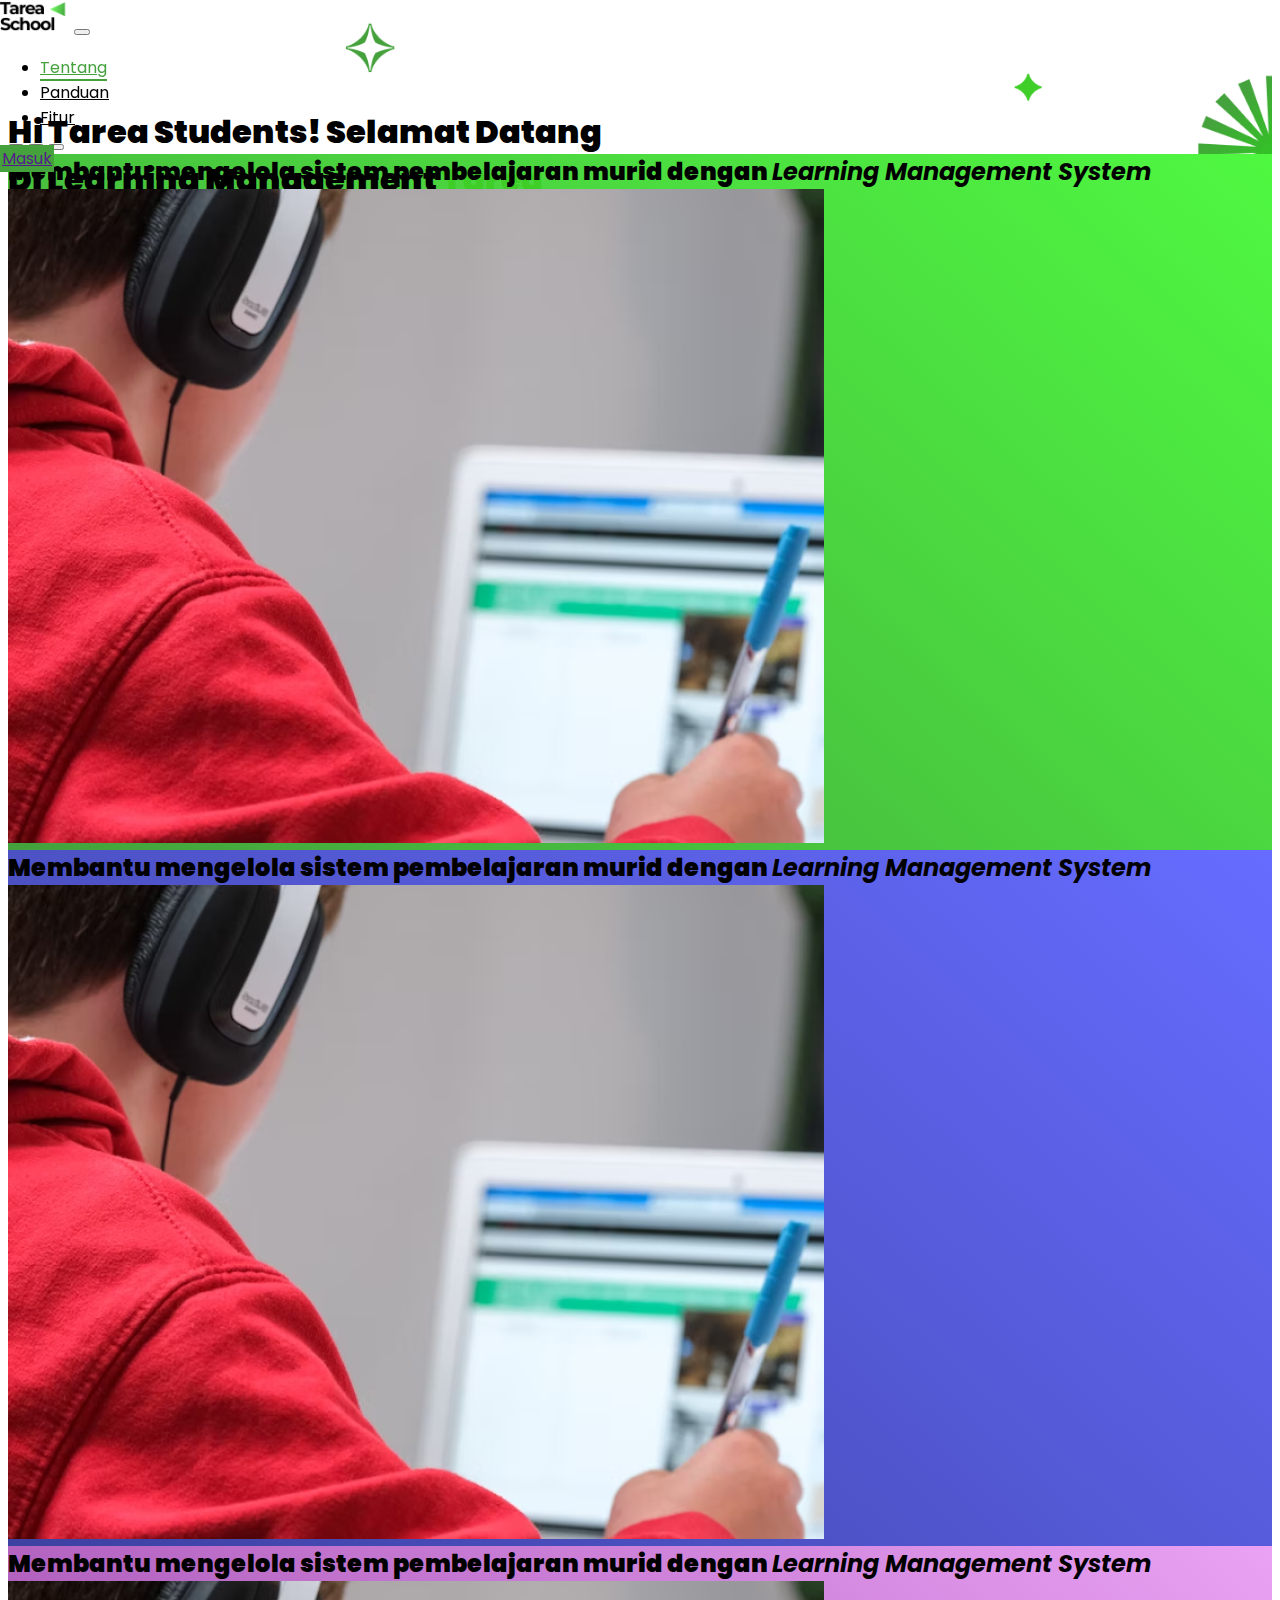
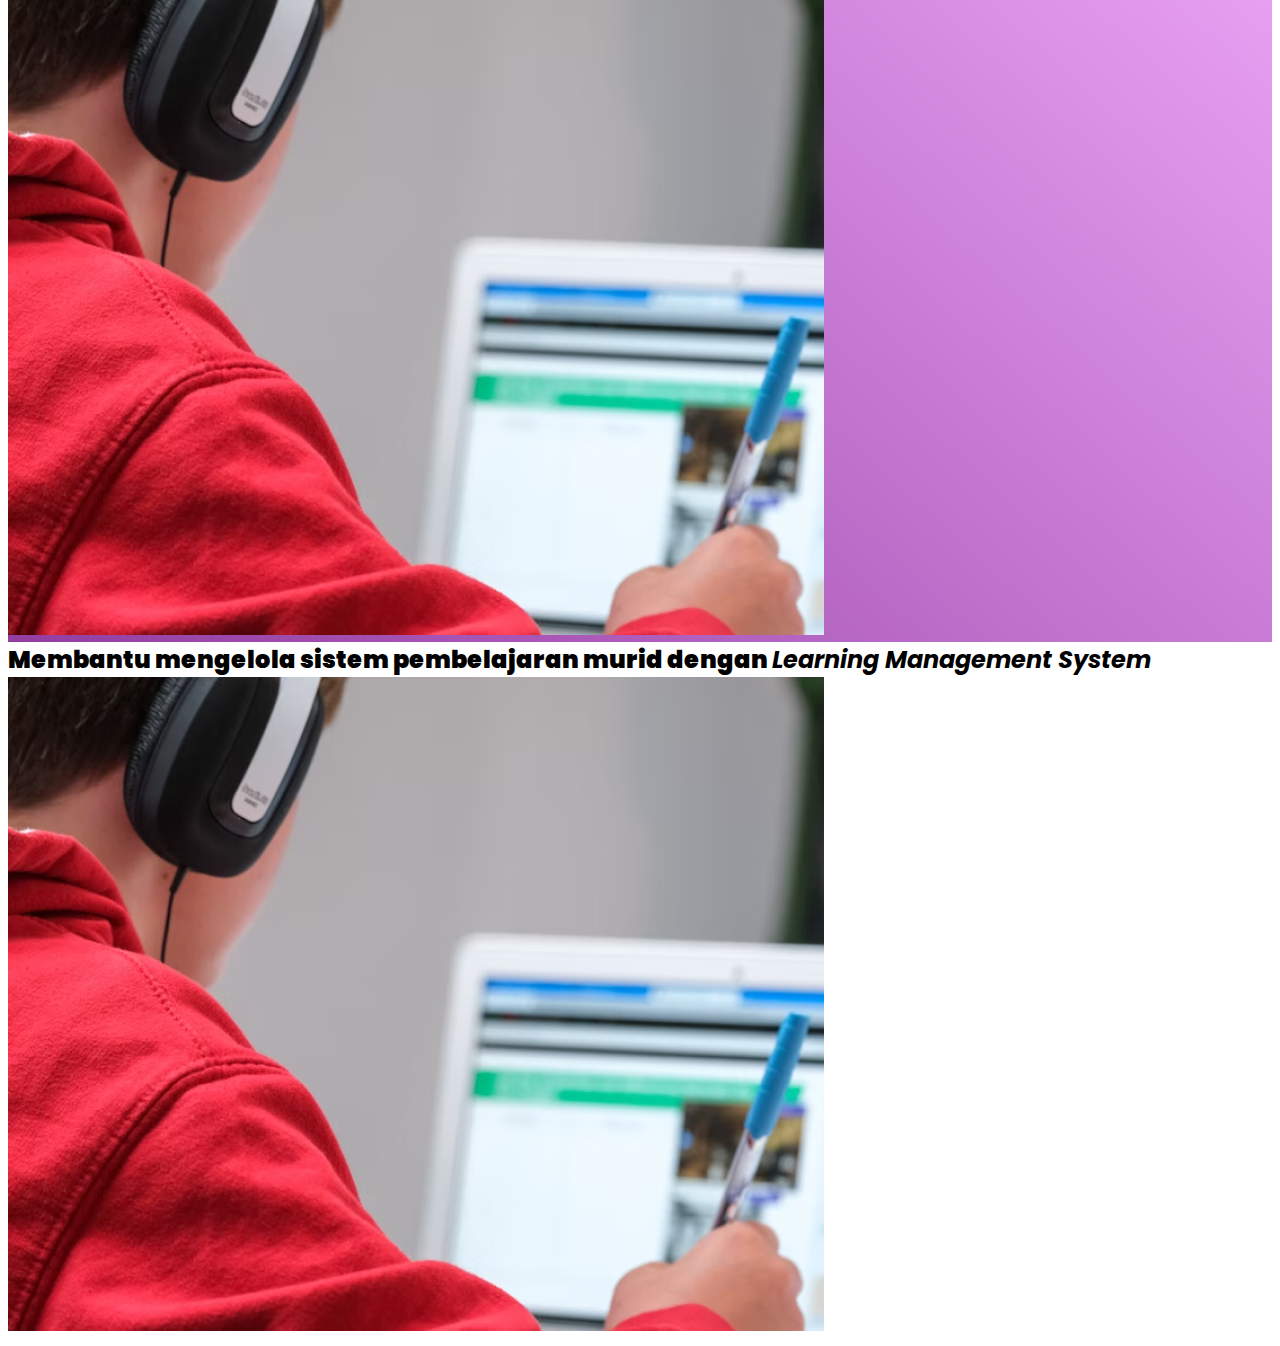
<file: index.html>
<!DOCTYPE html>
<html lang="en">
<head>
    <meta charset="UTF-8">
    <meta http-equiv="X-UA-Compatible" content="IE=edge">
    <meta name="viewport" content="width=device-width, initial-scale=1.0">

    <!-- Bootstrap -->
    <link href="https://cdn.jsdelivr.net/npm/bootstrap@5.3.0-alpha1/dist/css/bootstrap.min.css" rel="stylesheet" integrity="sha384-GLhlTQ8iRABdZLl6O3oVMWSktQOp6b7In1Zl3/Jr59b6EGGoI1aFkw7cmDA6j6gD" crossorigin="anonymous">
    <script src="https://cdn.jsdelivr.net/npm/bootstrap@5.3.0-alpha1/dist/js/bootstrap.bundle.min.js" integrity="sha384-w76AqPfDkMBDXo30jS1Sgez6pr3x5MlQ1ZAGC+nuZB+EYdgRZgiwxhTBTkF7CXvN" crossorigin="anonymous"></script>
    <!-- Icon -->
    <link rel="shortcut icon" href="assets/img/nav-brand.png" type="image/x-icon">
    <!-- Css -->
    <link rel="stylesheet" href="assets/css/styles.css">
    <title>Tarea School</title>
</head>
<body>
    <header class="header" >
        <nav class="navbar navbar-expand-lg bg-body bg-md-transpernt" id="header">
            <div class="container-fluid px-2 px-md-5 d-flex w-100">
              <a class="navbar-brand" href="#"><img src="assets/img/nav-brand.png" alt="" class="" width="70"></a>
              <button class="navbar-toggler" type="button" data-bs-toggle="collapse" data-bs-target="#navbarText" aria-controls="navbarText" aria-expanded="false" aria-label="Toggle navigation">
                <span class="navbar-toggler-icon"></span>
              </button>
              <div class="collapse navbar-collapse" id="navbarText">
                <ul class="navbar-nav mb-2 mb-lg-0 w-100 mx-auto justify-content-center gap-2 ">
                  <li class="nav-item">
                    <a class="nav-link active" aria-current="page" href="#">Tentang</a>
                  </li>
                  <li class="nav-item">
                    <a class="nav-link" href="#">Panduan</a>
                  </li>
                  <li class="nav-item">
                    <a class="nav-link" href="#">Fitur</a>
                  </li>
                </ul>
                <div class="button-compaund">
                    <a href="" class="btn btn-success btn-sm">Masuk</a>
                </div>
              </div>
            </div>
          </nav>
    </header>

    <main>
        <section class="hero-section" id="hero">
            <div class="container mt-5 d-flex align-items-center justify-items-center flex-column ">
                <h1 class="text-start title text-md-center mt-5"><b>Hi Tarea Students! Selamat Datang <br>Di Learning Management <span style="color:#3FCE28;">Tarea</span></b> </h1>
                <a href="" class="btn btn-success btn-hero mt-4 py-2 px-sm-5">Mulai Belajar</a>
            </div>
        </section>

        <section class="about-section mt-4" id="about">
            <div class="container-fluid py-4 px-0 relative">
                
                
                <!-- <div class="button">
                    <button class="carousel-control-prev b-0" type="button" data-bs-target="#aboutCarousel" data-bs-slide="prev">
                        <span class="carousel-control-prev-icon bg-primary" aria-hidden="true"></span>
                        <span class="visually-hidden">Previous</span>
                      </button>
                      <button class="carousel-control-next" type="button" data-bs-target="#aboutCarousel" data-bs-slide="next">
                        <span class="carousel-control-next-icon bg-primary" aria-hidden="true"></span>
                        <span class="visually-hidden">Next</span>
                      </button>
                </div> -->
                <div id="aboutCarousel" class="carousel slide" data-bs-ride="carousel">
                    <div class="carousel-indicators">
                      <button type="button" data-bs-target="#aboutCarousel" data-bs-slide-to="0" class="active" aria-current="true" aria-label="Slide 1"></button>
                      <button type="button" data-bs-target="#aboutCarousel" data-bs-slide-to="1" aria-label="Slide 2"></button>
                      <button type="button" data-bs-target="#aboutCarousel" data-bs-slide-to="2" aria-label="Slide 3"></button>
                    </div>
                    
                    <div class="carousel-inner">
                      <div class="carousel-item active">
                        <div class="row d-flex align-items-center">
                            <div class="col-md-1"></div>
                            <div class="col-md-5">
                                <h2 class="text-light"><b>Membantu mengelola sistem pembelajaran murid dengan </b><i>Learning Management System</i> </h2>
                            </div>
        
                            <div class="col-md-5 mt-4 mt-md-0">
                                <img src="assets/img/about.png" alt="" class="img-fluid rounded-4">
                            </div>
                            <div class="col-md-1"></div>
                        </div>
                      </div>
                      <div class="carousel-item ">
                        <div class="row d-flex align-items-center">
                            <div class="col-md-1"></div>
                            <div class="col-md-5">
                                <h2 class="text-light"><b>Membantu mengelola sistem pembelajaran murid dengan </b><i>Learning Management System</i> </h2>
                            </div>
        
                            <div class="col-md-5 mt-4 mt-md-0">
                                <img src="assets/img/about.png" alt="" class="img-fluid rounded-4">
                            </div>
                            <div class="col-md-1"></div>
                        </div>
                      </div>
                      <div class="carousel-item ">
                        <div class="row d-flex align-items-center">
                            <div class="col-md-1"></div>
                            <div class="col-md-5">
                                <h2 class="text-light"><b>Membantu mengelola sistem pembelajaran murid dengan </b><i>Learning Management System</i> </h2>
                            </div>
        
                            <div class="col-md-5 mt-4 mt-md-0">
                                <img src="assets/img/about.png" alt="" class="img-fluid rounded-4">
                            </div>
                            <div class="col-md-1"></div>
                        </div>
                      </div>
                      <div class="carousel-item ">
                        <div class="row d-flex align-items-center">
                            <div class="col-md-1"></div>
                            <div class="col-md-5">
                                <h2 class="text-light"><b>Membantu mengelola sistem pembelajaran murid dengan </b><i>Learning Management System</i> </h2>
                            </div>
        
                            <div class="col-md-5 mt-4 mt-md-0">
                                <img src="assets/img/about.png" alt="" class="img-fluid rounded-4">
                            </div>
                            <div class="col-md-1"></div>
                        </div>
                      </div
                    </div>
                    
                  </div>
            </div>
        </section>
    </main>
</body>

<script src="assets/js/main.js"></script>
</html>
</file>
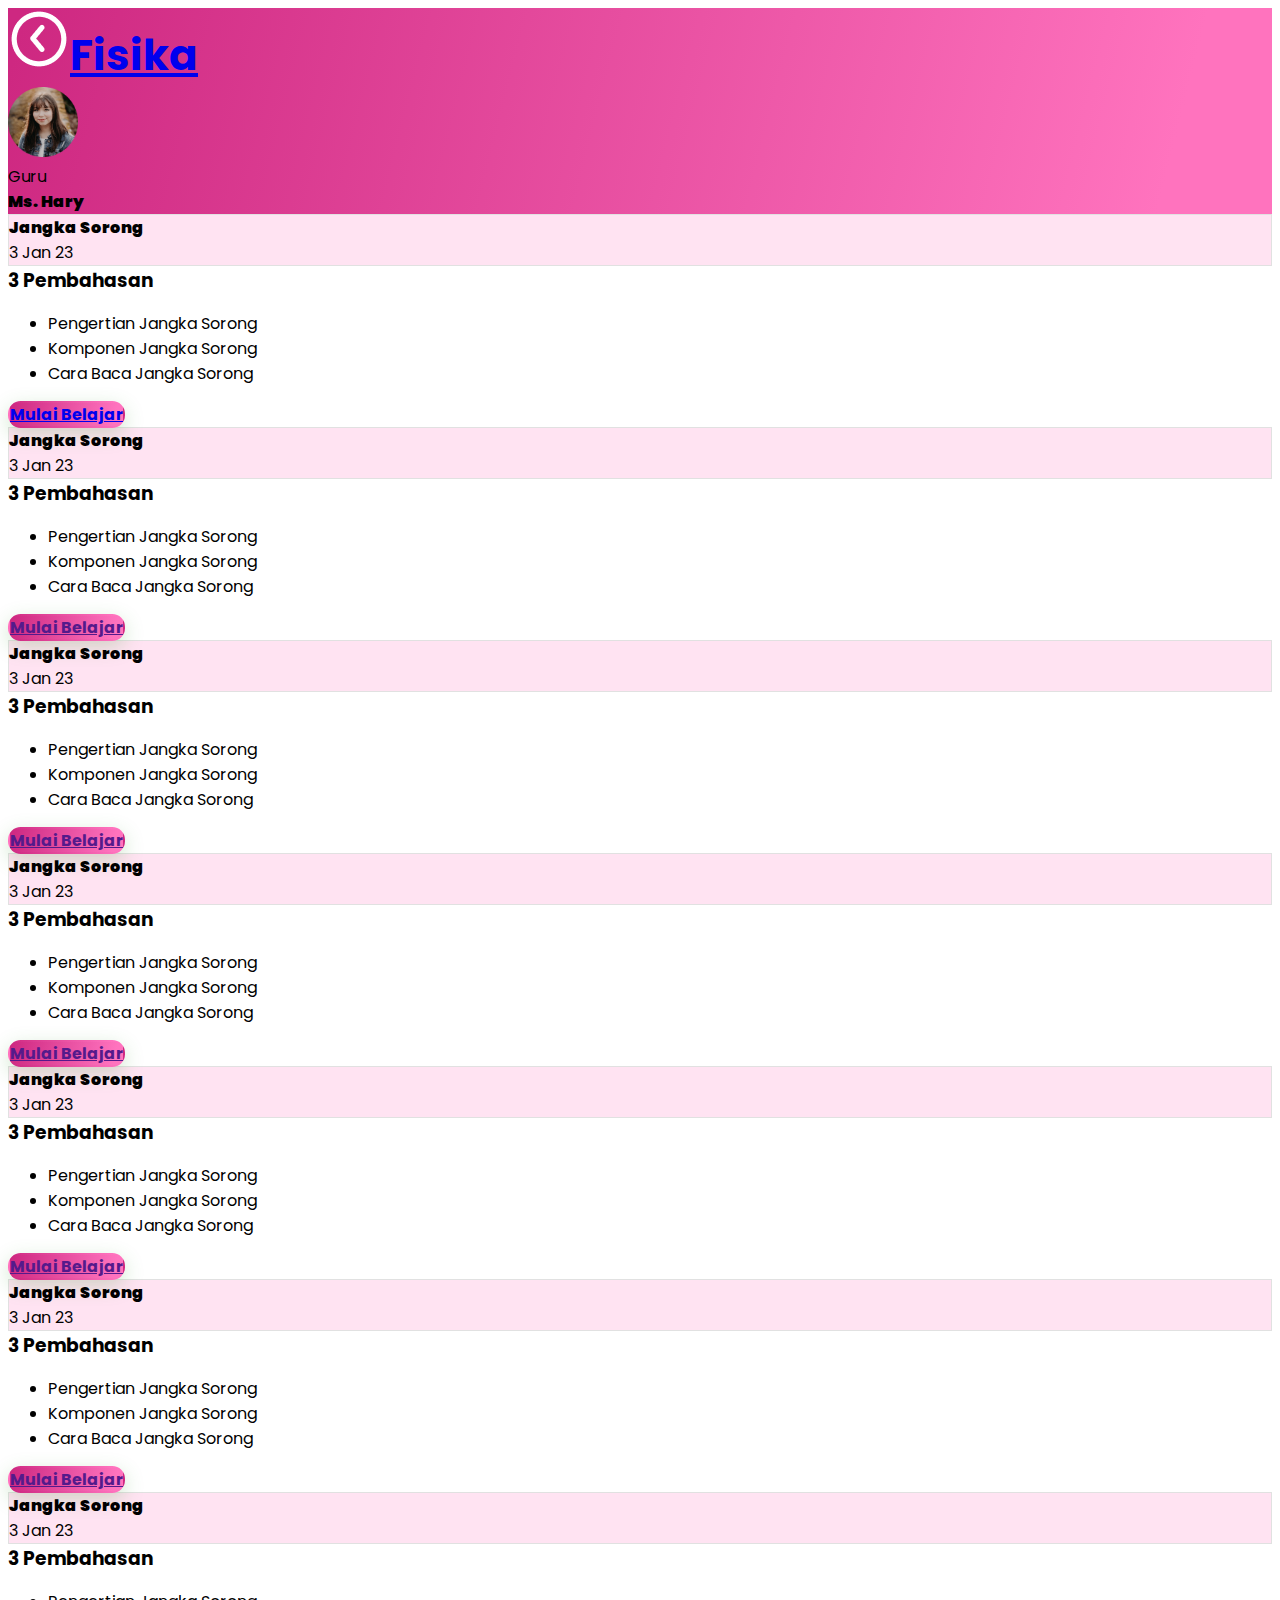
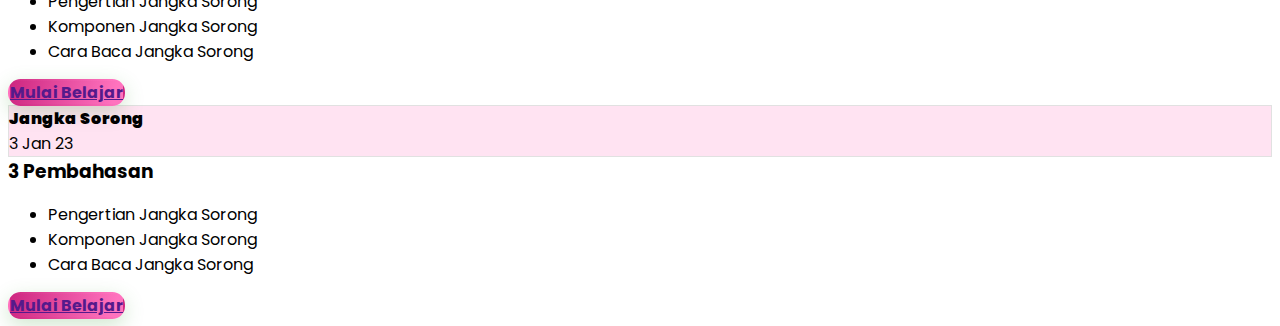
<file: detail-kelas.html>
<!DOCTYPE html>
<html lang="en">
<head>
    <meta charset="UTF-8">
    <meta http-equiv="X-UA-Compatible" content="IE=edge">
    <meta name="viewport" content="width=device-width, initial-scale=1.0">
    <!-- Bootstrap -->
    <link href="https://cdn.jsdelivr.net/npm/bootstrap@5.3.0-alpha1/dist/css/bootstrap.min.css" rel="stylesheet" integrity="sha384-GLhlTQ8iRABdZLl6O3oVMWSktQOp6b7In1Zl3/Jr59b6EGGoI1aFkw7cmDA6j6gD" crossorigin="anonymous">
    <script src="https://cdn.jsdelivr.net/npm/bootstrap@5.3.0-alpha1/dist/js/bootstrap.bundle.min.js" integrity="sha384-w76AqPfDkMBDXo30jS1Sgez6pr3x5MlQ1ZAGC+nuZB+EYdgRZgiwxhTBTkF7CXvN" crossorigin="anonymous"></script>
    <!-- Icon -->
    <link rel="shortcut icon" href="assets/img/nav-brand.png" type="image/x-icon">
    <!-- Css -->
    <link rel="stylesheet" href="assets/css/styles.css">
    <title>Tarea School</title>
</head>
<body>
    <main class="main" id="main">
        <section class="detail-kelas" id="detailKelas">
            <div class="container-fluid px-md-5 py-4">
                <div class="header d-flex flex-column flex-md-row justify-content-between text-light">
                    <a href="kelas.html" class="btn btn-back text-light d-flex gap-4 d-none d-md-flex"><img src="assets/img/arrow-left-contained-01.png" alt=""><b>Fisika</b></a>
                    <div class="profile d-flex gap-4 align-items-center">
                        <img src="assets/img/Ellipse 6.png" alt="" width="70" >
                        <div class="name">
                            <p>Guru</p>
                            <h4><b>Ms. Hary</b></h4>
                        </div>
                    </div>
                </div>
            </div>

            <div class="container mt-5">
                <div class="row-cols-lg-1">
                    <div class="materi-wrapper d-flex gap-4 flex-column">
                        <div class="card rounded-4">
                            <div class="card-header d-flex justify-content-between py-4 px-md-5 rounded-top-4">
                                <h4><b>Jangka Sorong</b></h4>
                                <p class=" text-muted">3 Jan 23</p>
                            </div>
                            <div class="card-body px-5 d-flex flex-column flex-md-row align-items-start align-items-md-center justify-content-between">
                                <div class="content">
                                    <h3>3 Pembahasan</h3>
                                    <ol class="mt-3 text-muted d-flex flex-column justify-content-start gap-1" style="list-style: disc;">
                                        <li>Pengertian Jangka Sorong</li>
                                        <li>Komponen Jangka Sorong</li>
                                        <li>Cara Baca Jangka Sorong</li>
                                    </ol>
                                </div>
                                <a href="materi.html" class="btn btn-start text-light px-5"><b>Mulai Belajar</b></a>
                            </div>
                        </div>
                        <div class="card rounded-4">
                            <div class="card-header d-flex justify-content-between py-4 px-md-5 rounded-top-4">
                                <h4><b>Jangka Sorong</b></h4>
                                <p class=" text-muted">3 Jan 23</p>
                            </div>
                            <div class="card-body px-5 d-flex flex-column flex-md-row align-items-start align-items-md-center justify-content-between">
                                <div class="content">
                                    <h3>3 Pembahasan</h3>
                                    <ol class="mt-3 text-muted d-flex flex-column justify-content-start gap-1" style="list-style: disc;">
                                        <li>Pengertian Jangka Sorong</li>
                                        <li>Komponen Jangka Sorong</li>
                                        <li>Cara Baca Jangka Sorong</li>
                                    </ol>
                                </div>
                                <a href="" class="btn btn-start text-light px-5"><b>Mulai Belajar</b></a>
                            </div>
                        </div>
                        <div class="card rounded-4">
                            <div class="card-header d-flex justify-content-between py-4 px-md-5 rounded-top-4">
                                <h4><b>Jangka Sorong</b></h4>
                                <p class=" text-muted">3 Jan 23</p>
                            </div>
                            <div class="card-body px-5 d-flex flex-column flex-md-row align-items-start align-items-md-center justify-content-between">
                                <div class="content">
                                    <h3>3 Pembahasan</h3>
                                    <ol class="mt-3 text-muted d-flex flex-column justify-content-start gap-1" style="list-style: disc;">
                                        <li>Pengertian Jangka Sorong</li>
                                        <li>Komponen Jangka Sorong</li>
                                        <li>Cara Baca Jangka Sorong</li>
                                    </ol>
                                </div>
                                <a href="" class="btn btn-start text-light px-5"><b>Mulai Belajar</b></a>
                            </div>
                        </div>
                        <div class="card rounded-4">
                            <div class="card-header d-flex justify-content-between py-4 px-md-5 rounded-top-4">
                                <h4><b>Jangka Sorong</b></h4>
                                <p class=" text-muted">3 Jan 23</p>
                            </div>
                            <div class="card-body px-5 d-flex flex-column flex-md-row align-items-start align-items-md-center justify-content-between">
                                <div class="content">
                                    <h3>3 Pembahasan</h3>
                                    <ol class="mt-3 text-muted d-flex flex-column justify-content-start gap-1" style="list-style: disc;">
                                        <li>Pengertian Jangka Sorong</li>
                                        <li>Komponen Jangka Sorong</li>
                                        <li>Cara Baca Jangka Sorong</li>
                                    </ol>
                                </div>
                                <a href="" class="btn btn-start text-light px-5"><b>Mulai Belajar</b></a>
                            </div>
                        </div>
                        <div class="card rounded-4">
                            <div class="card-header d-flex justify-content-between py-4 px-md-5 rounded-top-4">
                                <h4><b>Jangka Sorong</b></h4>
                                <p class=" text-muted">3 Jan 23</p>
                            </div>
                            <div class="card-body px-5 d-flex flex-column flex-md-row align-items-start align-items-md-center justify-content-between">
                                <div class="content">
                                    <h3>3 Pembahasan</h3>
                                    <ol class="mt-3 text-muted d-flex flex-column justify-content-start gap-1" style="list-style: disc;">
                                        <li>Pengertian Jangka Sorong</li>
                                        <li>Komponen Jangka Sorong</li>
                                        <li>Cara Baca Jangka Sorong</li>
                                    </ol>
                                </div>
                                <a href="" class="btn btn-start text-light px-5"><b>Mulai Belajar</b></a>
                            </div>
                        </div>
                        <div class="card rounded-4">
                            <div class="card-header d-flex justify-content-between py-4 px-md-5 rounded-top-4">
                                <h4><b>Jangka Sorong</b></h4>
                                <p class=" text-muted">3 Jan 23</p>
                            </div>
                            <div class="card-body px-5 d-flex flex-column flex-md-row align-items-start align-items-md-center justify-content-between">
                                <div class="content">
                                    <h3>3 Pembahasan</h3>
                                    <ol class="mt-3 text-muted d-flex flex-column justify-content-start gap-1" style="list-style: disc;">
                                        <li>Pengertian Jangka Sorong</li>
                                        <li>Komponen Jangka Sorong</li>
                                        <li>Cara Baca Jangka Sorong</li>
                                    </ol>
                                </div>
                                <a href="" class="btn btn-start text-light px-5"><b>Mulai Belajar</b></a>
                            </div>
                        </div>
                        <div class="card rounded-4">
                            <div class="card-header d-flex justify-content-between py-4 px-md-5 rounded-top-4">
                                <h4><b>Jangka Sorong</b></h4>
                                <p class=" text-muted">3 Jan 23</p>
                            </div>
                            <div class="card-body px-5 d-flex flex-column flex-md-row align-items-start align-items-md-center justify-content-between">
                                <div class="content">
                                    <h3>3 Pembahasan</h3>
                                    <ol class="mt-3 text-muted d-flex flex-column justify-content-start gap-1" style="list-style: disc;">
                                        <li>Pengertian Jangka Sorong</li>
                                        <li>Komponen Jangka Sorong</li>
                                        <li>Cara Baca Jangka Sorong</li>
                                    </ol>
                                </div>
                                <a href="" class="btn btn-start text-light px-5"><b>Mulai Belajar</b></a>
                            </div>
                        </div>
                        <div class="card rounded-4">
                            <div class="card-header d-flex justify-content-between py-4 px-md-5 rounded-top-4">
                                <h4><b>Jangka Sorong</b></h4>
                                <p class=" text-muted">3 Jan 23</p>
                            </div>
                            <div class="card-body px-5 d-flex flex-column flex-md-row align-items-start align-items-md-center justify-content-between">
                                <div class="content">
                                    <h3>3 Pembahasan</h3>
                                    <ol class="mt-3 text-muted d-flex flex-column justify-content-start gap-1" style="list-style: disc;">
                                        <li>Pengertian Jangka Sorong</li>
                                        <li>Komponen Jangka Sorong</li>
                                        <li>Cara Baca Jangka Sorong</li>
                                    </ol>
                                </div>
                                <a href="" class="btn btn-start text-light px-5"><b>Mulai Belajar</b></a>
                            </div>
                        </div>
                    </div>
                </div>
            </div>
        </section>
    </main>
</body>
</html>
</file>
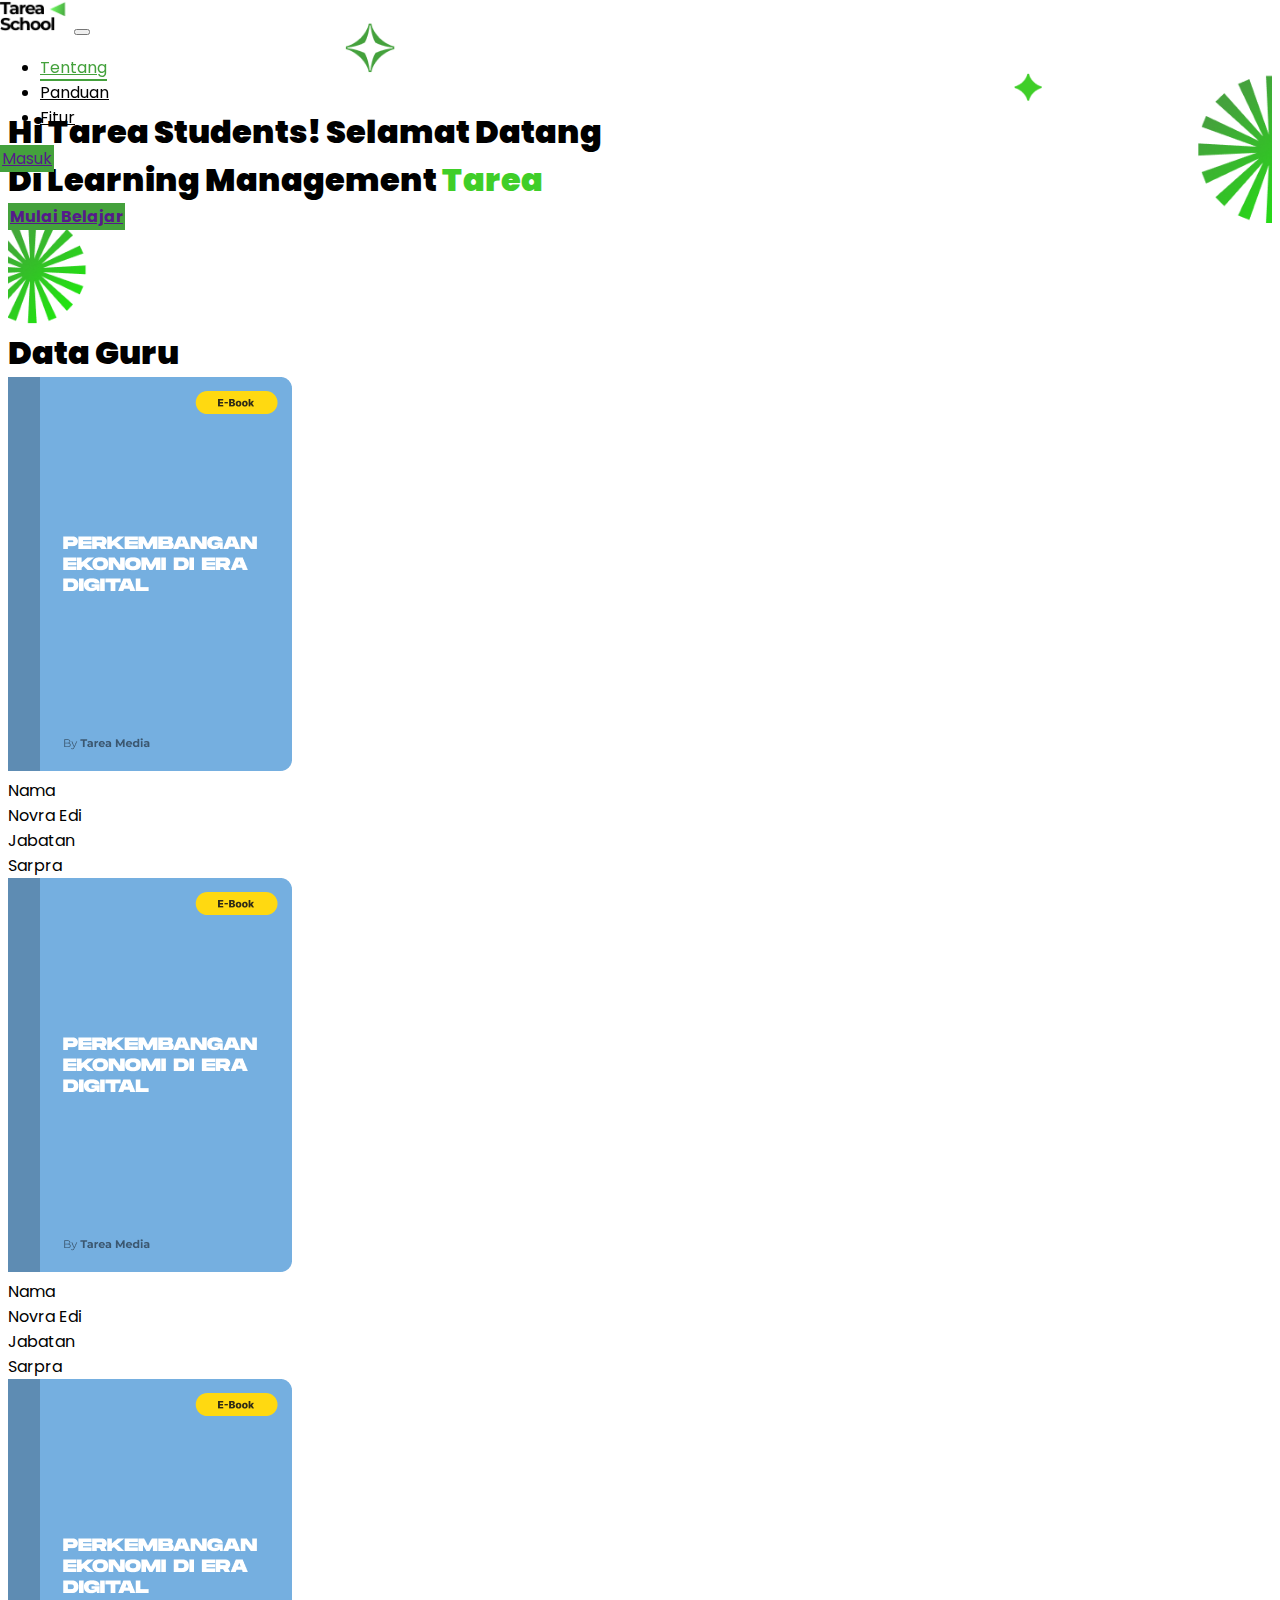
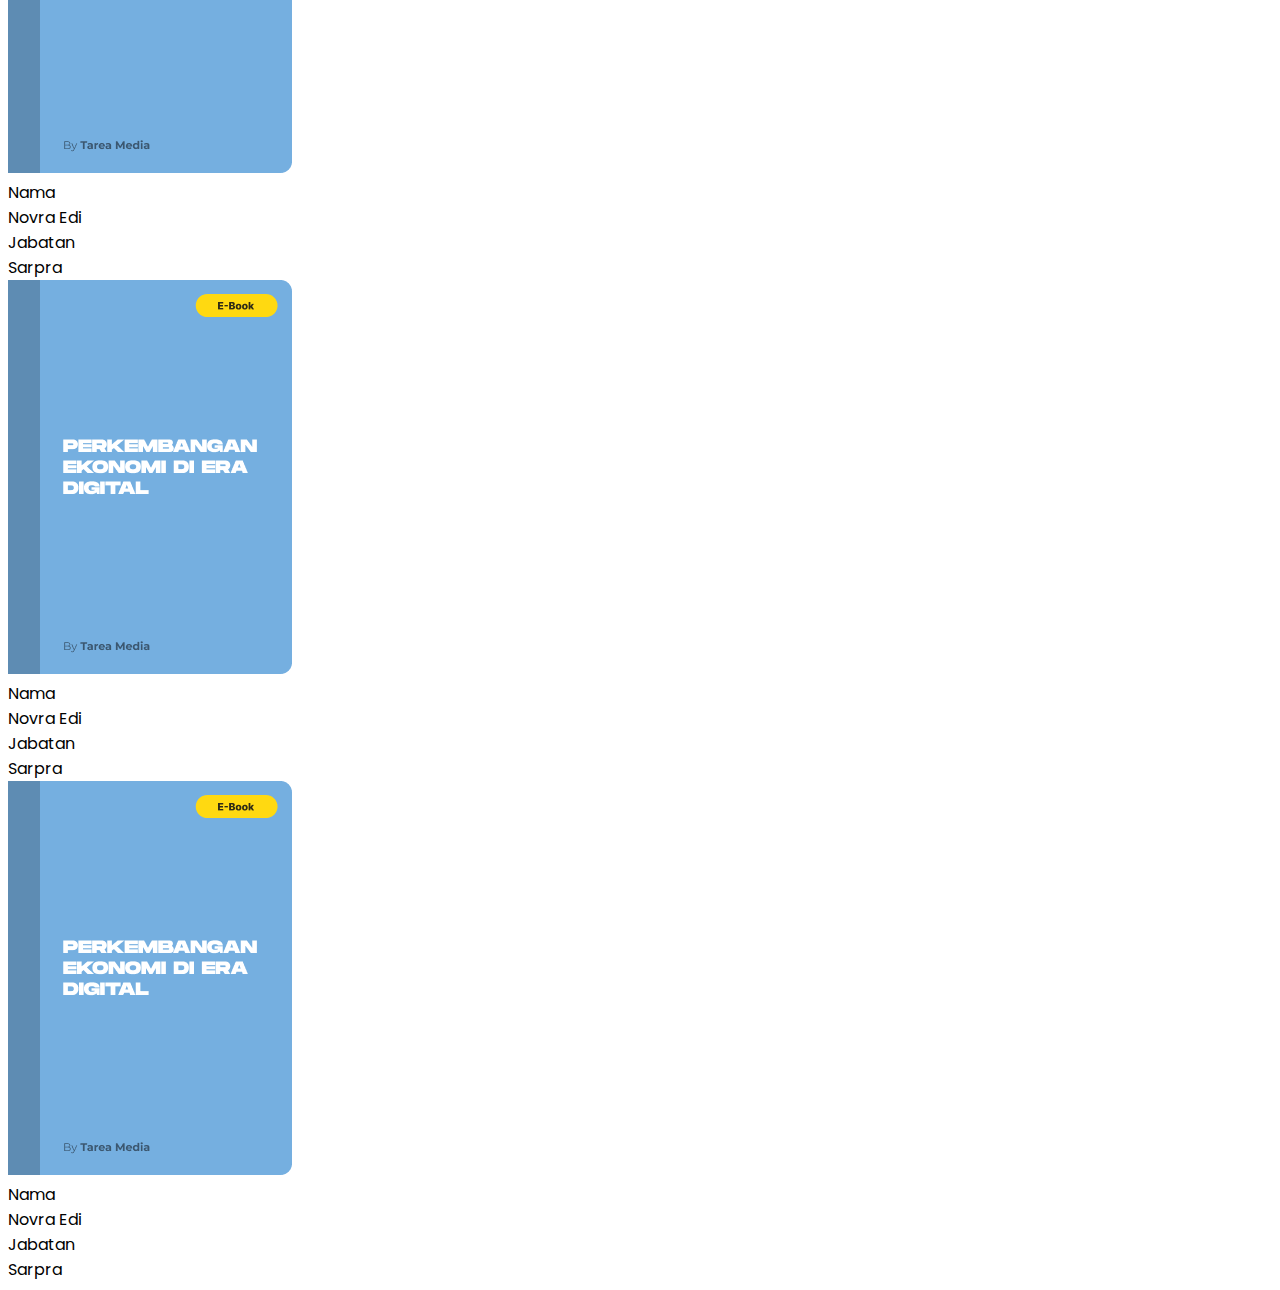
<file: index2.html>
<!DOCTYPE html>
<html lang="en">
<head>
    <meta charset="UTF-8">
    <meta http-equiv="X-UA-Compatible" content="IE=edge">
    <meta name="viewport" content="width=device-width, initial-scale=1.0">

    <!-- Bootstrap -->
    <link href="https://cdn.jsdelivr.net/npm/bootstrap@5.3.0-alpha1/dist/css/bootstrap.min.css" rel="stylesheet" integrity="sha384-GLhlTQ8iRABdZLl6O3oVMWSktQOp6b7In1Zl3/Jr59b6EGGoI1aFkw7cmDA6j6gD" crossorigin="anonymous">
    <script src="https://cdn.jsdelivr.net/npm/bootstrap@5.3.0-alpha1/dist/js/bootstrap.bundle.min.js" integrity="sha384-w76AqPfDkMBDXo30jS1Sgez6pr3x5MlQ1ZAGC+nuZB+EYdgRZgiwxhTBTkF7CXvN" crossorigin="anonymous"></script>
    <!-- Icon -->
    <link rel="shortcut icon" href="assets/img/nav-brand.png" type="image/x-icon">
    <!-- Css -->
    <link rel="stylesheet" href="assets/css/styles.css">
    <title>Tarea School</title>
</head>
<body>
    <header class="header" >
        <nav class="navbar navbar-expand-lg bg-body bg-md-transpernt" id="header">
            <div class="container-fluid px-2 px-md-5 d-flex w-100">
              <a class="navbar-brand" href="#"><img src="assets/img/nav-brand.png" alt="" class="" width="70"></a>
              <button class="navbar-toggler" type="button" data-bs-toggle="collapse" data-bs-target="#navbarText" aria-controls="navbarText" aria-expanded="false" aria-label="Toggle navigation">
                <span class="navbar-toggler-icon"></span>
              </button>
              <div class="collapse navbar-collapse" id="navbarText">
                <ul class="navbar-nav mb-2 mb-lg-0 w-100 mx-auto justify-content-center gap-2 ">
                  <li class="nav-item">
                    <a class="nav-link active" aria-current="page" href="#">Tentang</a>
                  </li>
                  <li class="nav-item">
                    <a class="nav-link" href="#">Panduan</a>
                  </li>
                  <li class="nav-item">
                    <a class="nav-link" href="#">Fitur</a>
                  </li>
                </ul>
                <div class="button-compaund">
                    <a href="" class="btn btn-success btn-sm">Masuk</a>
                </div>
              </div>
            </div>
          </nav>
    </header>

    <main>
        <section class="hero-section" id="hero">
            <div class="container mt-5 d-flex align-items-center justify-items-center flex-column ">
                <h1 class="text-start title text-md-center mt-5"><b>Hi Tarea Students! Selamat Datang <br>Di Learning Management <span style="color:#3FCE28;">Tarea</span></b> </h1>
                <a href="" class="btn btn-success btn-hero mt-4 py-2 px-sm-5">Mulai Belajar</a>
            </div>
        </section>

        <section class="guru" id="guru">
          <div class="container">
            <h1 class="text-center mb-3"><b>Data Guru</b></h1>
              <div class="card-wrapper row row-cols-4 gap-4 justify-content-center">
                <div class="card col">
                  <div class="card-body">
                    <img src="assets/img/Buku1.png" alt="" class="img-fluid">
                  </div>
                  <div class="card-footer">
                    <div class="data d-flex justify-content-between align-items-center">
                      <p>Nama</p>
                      <p class="p-0 m-0">Novra Edi</p>
                    </div>
                    <div class="data d-flex justify-content-between align-items-center">
                      <p>Jabatan</p>
                      <p class="p-0 m-0">Sarpra</p>
                    </div>
                  </div>
                </div>
                <div class="card col">
                  <div class="card-body">
                    <img src="assets/img/Buku1.png" alt="" class="img-fluid">
                  </div>
                  <div class="card-footer">
                    <div class="data d-flex justify-content-between align-items-center">
                      <p>Nama</p>
                      <p class="p-0 m-0">Novra Edi</p>
                    </div>
                    <div class="data d-flex justify-content-between align-items-center">
                      <p>Jabatan</p>
                      <p class="p-0 m-0">Sarpra</p>
                    </div>
                  </div>
                </div>
                <div class="card col">
                  <div class="card-body">
                    <img src="assets/img/Buku1.png" alt="" class="img-fluid">
                  </div>
                  <div class="card-footer">
                    <div class="data d-flex justify-content-between align-items-center">
                      <p>Nama</p>
                      <p class="p-0 m-0">Novra Edi</p>
                    </div>
                    <div class="data d-flex justify-content-between align-items-center">
                      <p>Jabatan</p>
                      <p class="p-0 m-0">Sarpra</p>
                    </div>
                  </div>
                </div>
                <div class="card col">
                  <div class="card-body">
                    <img src="assets/img/Buku1.png" alt="" class="img-fluid">
                  </div>
                  <div class="card-footer">
                    <div class="data d-flex justify-content-between align-items-center">
                      <p>Nama</p>
                      <p class="p-0 m-0">Novra Edi</p>
                    </div>
                    <div class="data d-flex justify-content-between align-items-center">
                      <p>Jabatan</p>
                      <p class="p-0 m-0">Sarpra</p>
                    </div>
                  </div>
                </div>
                <div class="card col">
                  <div class="card-body">
                    <img src="assets/img/Buku1.png" alt="" class="img-fluid">
                  </div>
                  <div class="card-footer">
                    <div class="data d-flex justify-content-between align-items-center">
                      <p>Nama</p>
                      <p class="p-0 m-0">Novra Edi</p>
                    </div>
                    <div class="data d-flex justify-content-between align-items-center">
                      <p>Jabatan</p>
                      <p class="p-0 m-0">Sarpra</p>
                    </div>
                  </div>
                </div>
              </div>
          </div>
        </section>
    </main>
</body>

<script src="assets/js/main.js"></script>
</html>
</file>
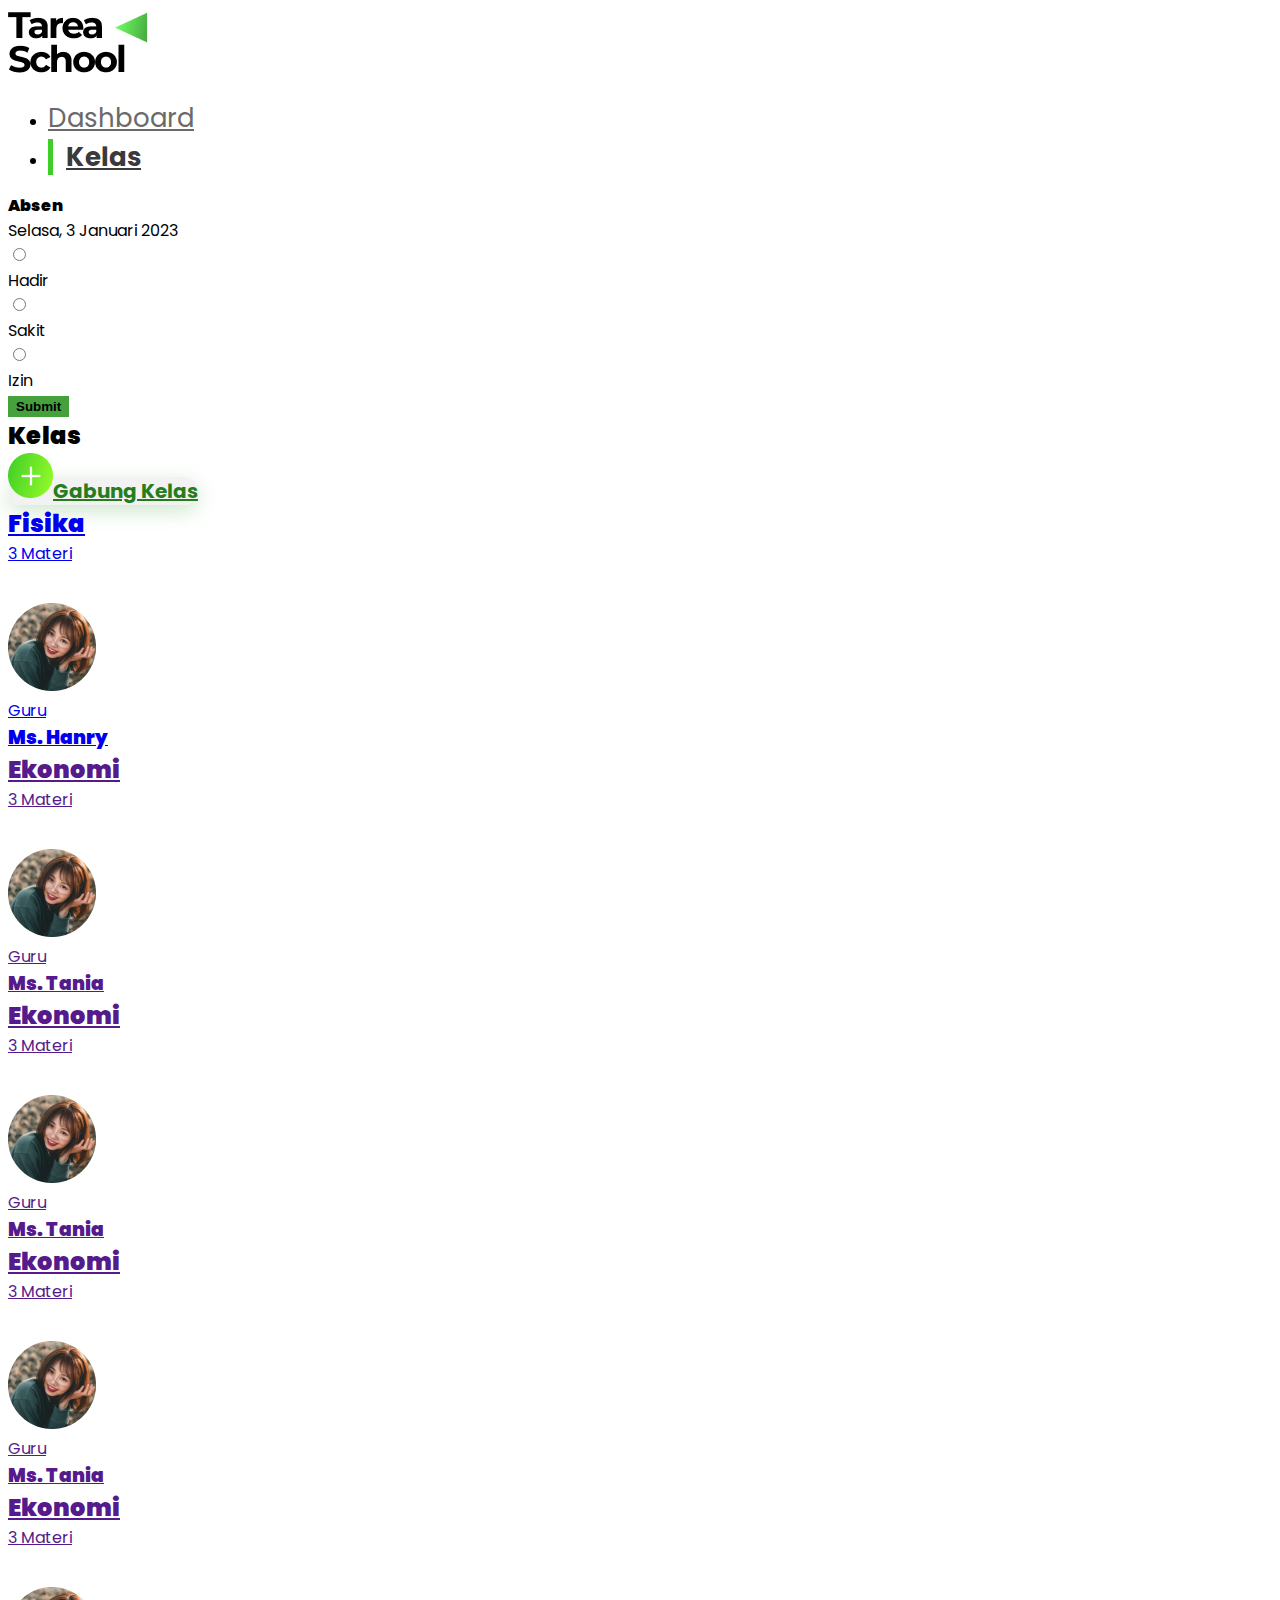
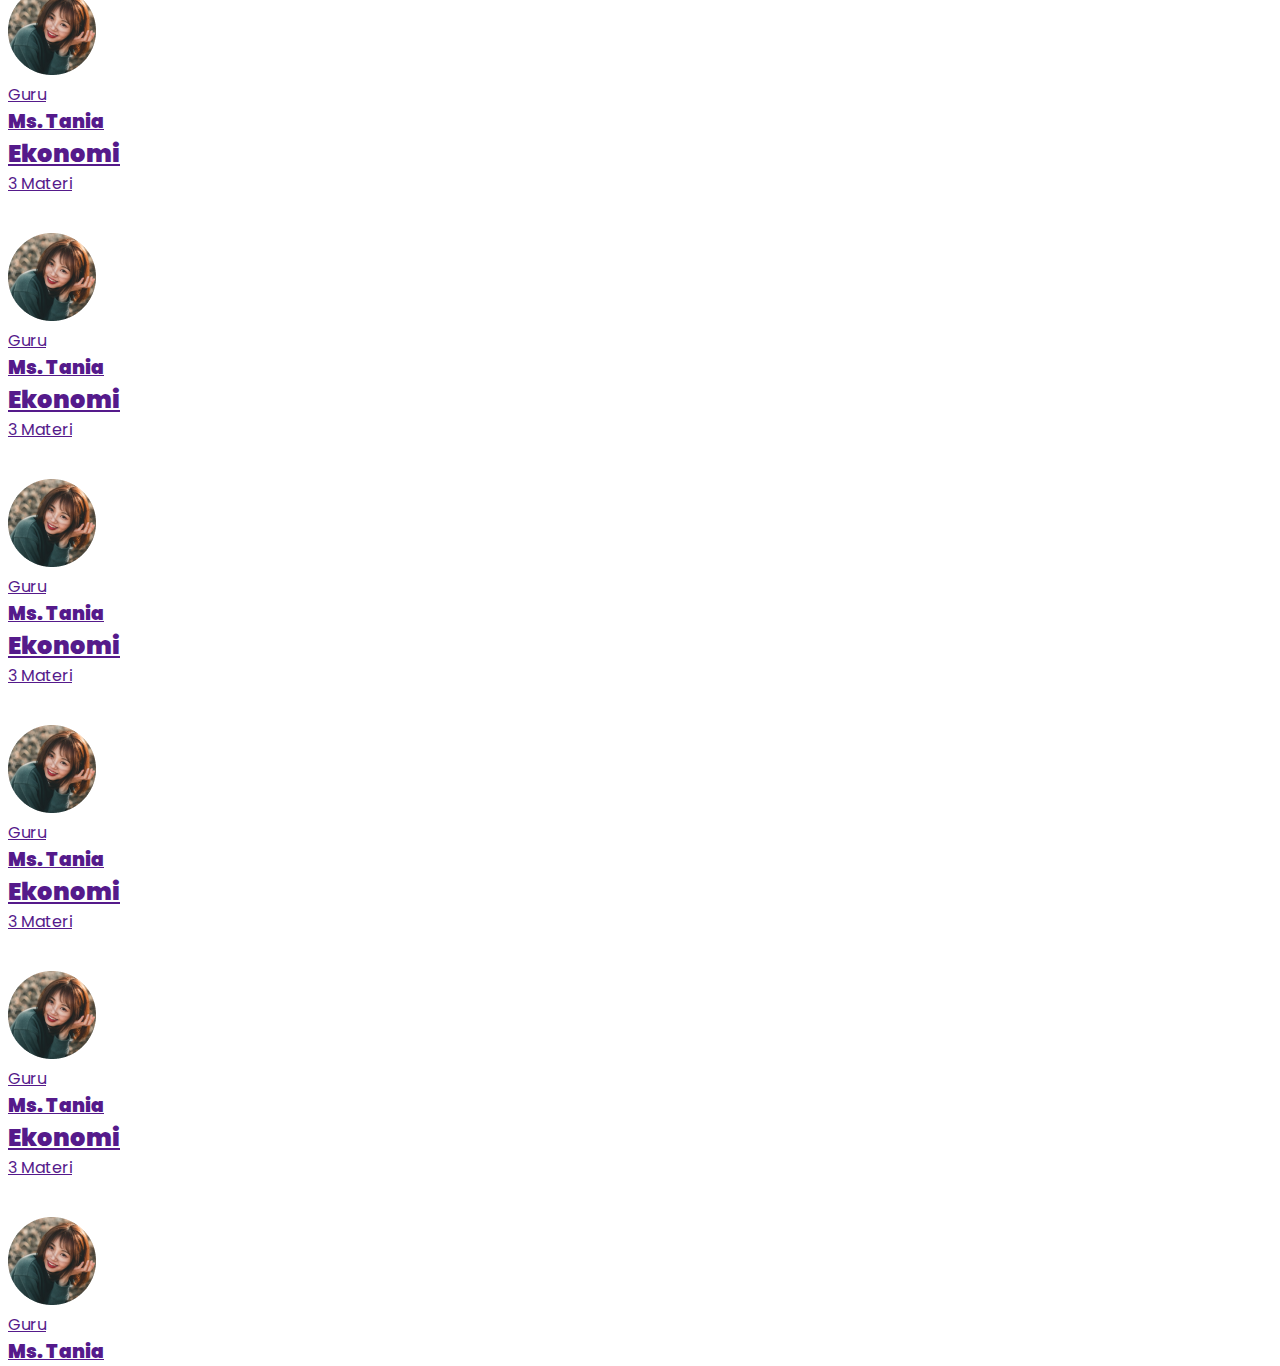
<file: kelas.html>
<!DOCTYPE html>
<html lang="en">
<head>
    <meta charset="UTF-8">
    <meta http-equiv="X-UA-Compatible" content="IE=edge">
    <meta name="viewport" content="width=device-width, initial-scale=1.0">
    <!-- Bootstrap -->
    <link href="https://cdn.jsdelivr.net/npm/bootstrap@5.3.0-alpha1/dist/css/bootstrap.min.css" rel="stylesheet" integrity="sha384-GLhlTQ8iRABdZLl6O3oVMWSktQOp6b7In1Zl3/Jr59b6EGGoI1aFkw7cmDA6j6gD" crossorigin="anonymous">
    <script src="https://cdn.jsdelivr.net/npm/bootstrap@5.3.0-alpha1/dist/js/bootstrap.bundle.min.js" integrity="sha384-w76AqPfDkMBDXo30jS1Sgez6pr3x5MlQ1ZAGC+nuZB+EYdgRZgiwxhTBTkF7CXvN" crossorigin="anonymous"></script>
    <!-- Icon -->
    <link rel="shortcut icon" href="assets/img/nav-brand.png" type="image/x-icon">
    <!-- Css -->
    <link rel="stylesheet" href="assets/css/styles.css">
    <title>Tarea School</title>
</head>
<body>
    <main class="main" id="main">
        <section class="kelas-section dashboard-section" id="kelas">
            <div class="container-fluid px-4 py-4">
                <div class="row">
                    <div class="col-md-3 col-lg-2">
                        <img src="assets/img/nav-brand.png" alt="" class="nav-brand">
                        <div class="sidebar d-flex flex-column justify-content-md-between h-75">
                            <div class="navbar-nav mt-5 ">
                                <ul class=" list-unstyled d-flex flex-column gap-2">
                                    <li class="sidebar-item">
                                        <a class="sidebar-link text-decoration-none " href="dashboard.html">Dashboard</a>
                                    </li>
                                    <li class="sidebar-item">
                                        <a class="sidebar-link text-decoration-none active" href="">Kelas</a>
                                    </li>
                                </ul>
                            </div>
                            <div class="absen">
                                <div class="card">
                                    <div class="card-body">
                                        <h4><b>Absen</b></h4>
                                        <p class=" text-muted p-0 m-0">Selasa, 3 Januari 2023</p>
                                        <form action="" method="post" class=" d-flex flex-column mt-4">
                                            <div class="d-flex align-items-center gap-2">
                                                <input type="radio" name="absen" id="absen" value="Hadir" class=" bg-success">
                                                <p class=" p-0 m-0">Hadir</p>
                                            </div>
                                            <div class="d-flex align-items-center gap-2">
                                                <input type="radio" name="absen" id="absen" value="Hadir">
                                                <p class=" p-0 m-0">Sakit</p>
                                            </div>
                                            <div class="d-flex align-items-center gap-2 mb-4">
                                                <input type="radio" name="absen" id="absen" value="Hadir">
                                                <p class=" p-0 m-0">Izin</p>
                                            </div>
                                            <button type="submit" onclick="return confirm('apkah data sudah benar?')" class="btn btn-success"><b>Submit</b></button>
                                        </form>
                                    </div>
                                </div>
                            </div>
                        </div>
                    </div>

                    <div class="col-md-9 col-lg-10  main-content">
                        <div class="header d-flex align-items-start align-items-md-center justify-content-between flex-column flex-md-row gap-4 gap-md-0 w-100 mt-4 mt-md-0">
                            <h2><b>Kelas</b></h2>
                            <a href="" class="btn btn-add-class d-flex align-items-center gap-4 px-md-4"><img src="assets/img/add-class-icon.png" alt=""><b>Gabung Kelas</b></a>
                        </div>
                        <div class="class-wrapper mt-5 overflow-y-scroll">
                            <div class="row-cols-lg-4 row-cols-md-1 d-flex flex-wrap gap-4 justify-content-center">
                                <a href="detail-kelas.html" class="card card-class text-decoration-none text-light rounded-4">
                                    <div class="card-body rounded-top-4">
                                        <div class="header d-flex justify-content-between">
                                            <div class="title">
                                                <h2><b>Fisika</b></h2>
                                                <p>3 Materi</p>
                                            </div>
                                            <img src="assets/img/titik 3 white.png" class=" d-block" height="30" alt="">
                                        </div>
                                        <div class="teacher d-flex gap-4 align-items-center mt-5">
                                            <img src="assets/img/teacher1.png" alt="">
                                            <div class="name">
                                                <p>Guru</p>
                                                <h3><b>Ms. Hanry</b></h3>
                                            </div>
                                        </div>
                                    </div>
                                    <div class="card-footer py-4 rounded-bottom-4">
                                        <span></span>
                                    </div>
                                </a>
                                <a href="" class="card card-class text-decoration-none text-light rounded-4">
                                    <div class="card-body rounded-top-4">
                                        <div class="header d-flex justify-content-between">
                                            <div class="title">
                                                <h2><b>Ekonomi</b></h2>
                                                <p>3 Materi</p>
                                            </div>
                                            <img src="assets/img/titik 3 white.png" class=" d-block" height="30" alt="">
                                        </div>
                                        <div class="teacher d-flex gap-4 align-items-center mt-5">
                                            <img src="assets/img/teacher1.png" alt="">
                                            <div class="name">
                                                <p>Guru</p>
                                                <h3><b>Ms. Tania</b></h3>
                                            </div>
                                        </div>
                                    </div>
                                    <div class="card-footer py-4 rounded-bottom-4">
                                        <span></span>
                                    </div>
                                </a>
                                <a href="" class="card card-class text-decoration-none text-light rounded-4">
                                    <div class="card-body rounded-top-4">
                                        <div class="header d-flex justify-content-between">
                                            <div class="title">
                                                <h2><b>Ekonomi</b></h2>
                                                <p>3 Materi</p>
                                            </div>
                                            <img src="assets/img/titik 3 white.png" class=" d-block" height="30" alt="">
                                        </div>
                                        <div class="teacher d-flex gap-4 align-items-center mt-5">
                                            <img src="assets/img/teacher1.png" alt="">
                                            <div class="name">
                                                <p>Guru</p>
                                                <h3><b>Ms. Tania</b></h3>
                                            </div>
                                        </div>
                                    </div>
                                    <div class="card-footer py-4 rounded-bottom-4">
                                        <span></span>
                                    </div>
                                </a>
                                <a href="" class="card card-class text-decoration-none text-light rounded-4">
                                    <div class="card-body rounded-top-4">
                                        <div class="header d-flex justify-content-between">
                                            <div class="title">
                                                <h2><b>Ekonomi</b></h2>
                                                <p>3 Materi</p>
                                            </div>
                                            <img src="assets/img/titik 3 white.png" class=" d-block" height="30" alt="">
                                        </div>
                                        <div class="teacher d-flex gap-4 align-items-center mt-5">
                                            <img src="assets/img/teacher1.png" alt="">
                                            <div class="name">
                                                <p>Guru</p>
                                                <h3><b>Ms. Tania</b></h3>
                                            </div>
                                        </div>
                                    </div>
                                    <div class="card-footer py-4 rounded-bottom-4">
                                        <span></span>
                                    </div>
                                </a>
                                <a href="" class="card card-class text-decoration-none text-light rounded-4">
                                    <div class="card-body rounded-top-4">
                                        <div class="header d-flex justify-content-between">
                                            <div class="title">
                                                <h2><b>Ekonomi</b></h2>
                                                <p>3 Materi</p>
                                            </div>
                                            <img src="assets/img/titik 3 white.png" class=" d-block" height="30" alt="">
                                        </div>
                                        <div class="teacher d-flex gap-4 align-items-center mt-5">
                                            <img src="assets/img/teacher1.png" alt="">
                                            <div class="name">
                                                <p>Guru</p>
                                                <h3><b>Ms. Tania</b></h3>
                                            </div>
                                        </div>
                                    </div>
                                    <div class="card-footer py-4 rounded-bottom-4">
                                        <span></span>
                                    </div>
                                </a>
                                <a href="" class="card card-class text-decoration-none text-light rounded-4">
                                    <div class="card-body rounded-top-4">
                                        <div class="header d-flex justify-content-between">
                                            <div class="title">
                                                <h2><b>Ekonomi</b></h2>
                                                <p>3 Materi</p>
                                            </div>
                                            <img src="assets/img/titik 3 white.png" class=" d-block" height="30" alt="">
                                        </div>
                                        <div class="teacher d-flex gap-4 align-items-center mt-5">
                                            <img src="assets/img/teacher1.png" alt="">
                                            <div class="name">
                                                <p>Guru</p>
                                                <h3><b>Ms. Tania</b></h3>
                                            </div>
                                        </div>
                                    </div>
                                    <div class="card-footer py-4 rounded-bottom-4">
                                        <span></span>
                                    </div>
                                </a>
                                <a href="" class="card card-class text-decoration-none text-light rounded-4">
                                    <div class="card-body rounded-top-4">
                                        <div class="header d-flex justify-content-between">
                                            <div class="title">
                                                <h2><b>Ekonomi</b></h2>
                                                <p>3 Materi</p>
                                            </div>
                                            <img src="assets/img/titik 3 white.png" class=" d-block" height="30" alt="">
                                        </div>
                                        <div class="teacher d-flex gap-4 align-items-center mt-5">
                                            <img src="assets/img/teacher1.png" alt="">
                                            <div class="name">
                                                <p>Guru</p>
                                                <h3><b>Ms. Tania</b></h3>
                                            </div>
                                        </div>
                                    </div>
                                    <div class="card-footer py-4 rounded-bottom-4">
                                        <span></span>
                                    </div>
                                </a>
                                <a href="" class="card card-class text-decoration-none text-light rounded-4">
                                    <div class="card-body rounded-top-4">
                                        <div class="header d-flex justify-content-between">
                                            <div class="title">
                                                <h2><b>Ekonomi</b></h2>
                                                <p>3 Materi</p>
                                            </div>
                                            <img src="assets/img/titik 3 white.png" class=" d-block" height="30" alt="">
                                        </div>
                                        <div class="teacher d-flex gap-4 align-items-center mt-5">
                                            <img src="assets/img/teacher1.png" alt="">
                                            <div class="name">
                                                <p>Guru</p>
                                                <h3><b>Ms. Tania</b></h3>
                                            </div>
                                        </div>
                                    </div>
                                    <div class="card-footer py-4 rounded-bottom-4">
                                        <span></span>
                                    </div>
                                </a>
                                <a href="" class="card card-class text-decoration-none text-light rounded-4">
                                    <div class="card-body rounded-top-4">
                                        <div class="header d-flex justify-content-between">
                                            <div class="title">
                                                <h2><b>Ekonomi</b></h2>
                                                <p>3 Materi</p>
                                            </div>
                                            <img src="assets/img/titik 3 white.png" class=" d-block" height="30" alt="">
                                        </div>
                                        <div class="teacher d-flex gap-4 align-items-center mt-5">
                                            <img src="assets/img/teacher1.png" alt="">
                                            <div class="name">
                                                <p>Guru</p>
                                                <h3><b>Ms. Tania</b></h3>
                                            </div>
                                        </div>
                                    </div>
                                    <div class="card-footer py-4 rounded-bottom-4">
                                        <span></span>
                                    </div>
                                </a>
                                <a href="" class="card card-class text-decoration-none text-light rounded-4">
                                    <div class="card-body rounded-top-4">
                                        <div class="header d-flex justify-content-between">
                                            <div class="title">
                                                <h2><b>Ekonomi</b></h2>
                                                <p>3 Materi</p>
                                            </div>
                                            <img src="assets/img/titik 3 white.png" class=" d-block" height="30" alt="">
                                        </div>
                                        <div class="teacher d-flex gap-4 align-items-center mt-5">
                                            <img src="assets/img/teacher1.png" alt="">
                                            <div class="name">
                                                <p>Guru</p>
                                                <h3><b>Ms. Tania</b></h3>
                                            </div>
                                        </div>
                                    </div>
                                    <div class="card-footer py-4 rounded-bottom-4">
                                        <span></span>
                                    </div>
                                </a>
                            </div>
                        </div>
                    </div>
                </div>
            </div>
        </section>
    </main>
</body>
</html>
</file>
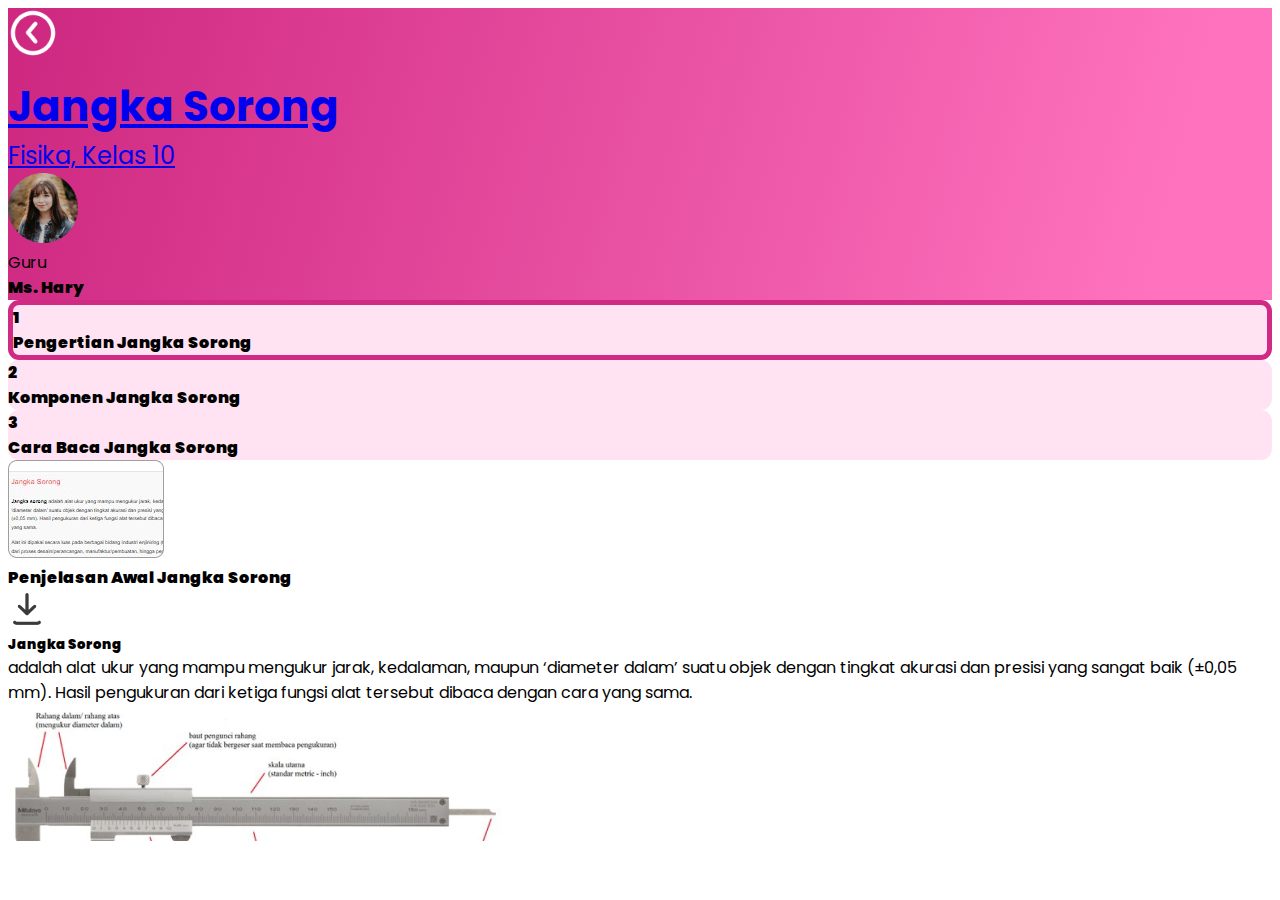
<file: materi.html>
<!DOCTYPE html>
<html lang="en">
<head>
    <meta charset="UTF-8">
    <meta http-equiv="X-UA-Compatible" content="IE=edge">
    <meta name="viewport" content="width=device-width, initial-scale=1.0">
    <!-- Bootstrap -->
    <link href="https://cdn.jsdelivr.net/npm/bootstrap@5.3.0-alpha1/dist/css/bootstrap.min.css" rel="stylesheet" integrity="sha384-GLhlTQ8iRABdZLl6O3oVMWSktQOp6b7In1Zl3/Jr59b6EGGoI1aFkw7cmDA6j6gD" crossorigin="anonymous">
    <script src="https://cdn.jsdelivr.net/npm/bootstrap@5.3.0-alpha1/dist/js/bootstrap.bundle.min.js" integrity="sha384-w76AqPfDkMBDXo30jS1Sgez6pr3x5MlQ1ZAGC+nuZB+EYdgRZgiwxhTBTkF7CXvN" crossorigin="anonymous"></script>
    <!-- Icon -->
    <link rel="shortcut icon" href="assets/img/nav-brand.png" type="image/x-icon">
    <!-- Css -->
    <link rel="stylesheet" href="assets/css/styles.css">
    <title>Tarea School</title>
</head>
<body>
    <main class="main" id="main">
        <section class="detail-kelas materi-section" id="detailKelas">
            <div class="container-fluid px-md-5 py-4">
                <div class="header d-flex flex-column flex-md-row justify-content-between text-light">
                    <a href="detail-kelas.html" class="btn btn-back text-light gap-4 d-none d-md-flex align-items-center">
                    <img src="assets/img/arrow-left-contained-01.png" height="50" alt="">
                    <div class="judul d-flex flex-column align-items-start">
                        <b>Jangka Sorong</b>
                        <p style="font-size: 24px;">Fisika, Kelas 10</p>
                    </div>
                    </a>
                    <div class="profile d-flex gap-4 align-items-center">
                        <img src="assets/img/Ellipse 6.png" alt="" width="70" >
                        <div class="name">
                            <p>Guru</p>
                            <h4><b>Ms. Hary</b></h4>
                        </div>
                    </div>
                </div>
            </div>

            <div class="container mt-5">
                <div class="row">
                    <div class="col-lg-6 materi-wrapper overflow-y-scroll d-flex flex-column gap-4">
                        <div class="card px-4 py-2 active">
                            <div class="card-body d-flex gap-4">
                                <h4><b>1</b></h4>
                                <h4><b>Pengertian Jangka Sorong</b></h4>
                            </div>
                        </div>
                        <div class="card px-4 py-2 ">
                            <div class="card-body d-flex gap-4">
                                <h4><b>2</b></h4>
                                <h4><b>Komponen Jangka Sorong</b></h4>
                            </div>
                        </div>
                        <div class="card px-4 py-2 ">
                            <div class="card-body d-flex gap-4">
                                <h4><b>3</b></h4>
                                <h4><b>Cara Baca Jangka Sorong</b></h4>
                            </div>
                        </div>
                    </div>

                    <div class="col-lg-6 detail-materi mt-5 mt-lg-0">
                        <div class="card">
                            <div class="card-header d-flex align-items-center px-4 py-4">
                                <img src="assets/img/Frame 44.png" class="d-none d-md-block" alt="">
                                <h4 class="px-4"><b>Penjelasan Awal Jangka Sorong</b></h4>
                                <a  href="assets/img/download-01.png" download><img src="assets/img/download-01.png" alt=""></a>
                            </div>
                            <div class="card-body px-4">
                                <h5><b>Jangka Sorong</b></h5>
                                <p class="my-4">adalah alat ukur yang mampu mengukur jarak, kedalaman, maupun ‘diameter dalam’ suatu objek dengan tingkat akurasi dan presisi yang sangat baik (±0,05 mm). Hasil pengukuran dari ketiga fungsi alat tersebut dibaca dengan cara yang sama.</p>
                                <img src="assets/img/zgambar-bagian-bagian-jangka-sorong 1.png" class="img-fluid" alt="">
                            </div>
                        </div>
                    </div>
                </div>
            </div>
        </section>
    </main>
</body>
</html>
</file>
<file: assets/css/styles.css>
@import url("https://fonts.googleapis.com/css2?family=Poppins:wght@200;300;400;500;600;700&display=swap");
.bg-success {
  background-color: #44A13C !important;
}

.btn-success {
  background-color: #44A13C;
  border: 2px solid transparent;
  -webkit-transition: .4s all;
  transition: .4s all;
}

.btn-success:hover {
  background-color: transparent;
  border: 2px solid #44A13C;
  color: #44A13C;
}

body {
  font-family: 'Poppins', sans-serif;
}

p, h1, h2, h3, h4, h5, h6 {
  margin: 0 !important;
  padding: 0 !important;
}

.scroll-header {
  -webkit-box-shadow: 4px 2px 4px rgba(0, 0, 0, 0.15);
          box-shadow: 4px 2px 4px rgba(0, 0, 0, 0.15);
  background-color: #fafafa !important;
  -webkit-transition: .4s;
  transition: .4s;
  -webkit-transition-timing-function: ease;
          transition-timing-function: ease;
  padding-bottom: 14px;
}

.navbar {
  position: fixed;
  top: 0;
  z-index: 10000;
  right: 0;
  width: 100%;
}

.navbar .nav-link {
  color: black;
  cursor: pointer !important;
}

.navbar .nav-link:hover {
  color: #44A13C !important;
}

.navbar .active {
  color: #44A13C !important;
  border-bottom: 2px solid #44A13C;
}

.hero-section {
  background-image: url("../img/Symbols.png");
  background-size: cover;
  background-repeat: no-repeat;
  background-position-y: top;
}

@media screen and (min-width: 768px) {
  .hero-section {
    padding: 100px 0;
  }
}

.hero-section .btn-hero {
  background-color: #44A13C;
  font-weight: 700;
  border: 2px solid transparent;
  -webkit-transition: .4s all;
  transition: .4s all;
}

.hero-section .btn-hero:hover {
  background-color: transparent;
  border: 2px solid #44A13C;
  color: #44A13C;
}

@media screen and (min-width: 922px) {
  .about-section {
    margin-top: -200px;
  }
}

.about-section .carousel-item:nth-child(1) {
  background: linear-gradient(42.31deg, #44A13D 0%, #4FF841 100%);
}

.about-section .carousel-item:nth-child(2) {
  background: linear-gradient(42.31deg, #3D41A1 0%, #666CFF 100%);
}

.about-section .carousel-item:nth-child(3) {
  background: linear-gradient(42.31deg, #933DA1 0%, #E9A2F4 100%);
}

.fitur-section .card-compound {
  overflow-wrap: break-word;
  cursor: -webkit-grab;
  cursor: grab;
  -webkit-box-sizing: content-box !important;
          box-sizing: content-box !important;
  scroll-behavior: auto;
}

.fitur-section .card-compound::-webkit-scrollbar {
  display: none;
}

.fitur-section .card {
  max-width: 370.23px;
  height: 361.87px;
  -webkit-transition: .4s;
  transition: .4s;
}

.fitur-section .card .card-body {
  background: -webkit-gradient(linear, left bottom, left top, from(#267D1E), to(#48E43A));
  background: linear-gradient(360deg, #267D1E 0%, #48E43A 100%);
  border-radius: 16.5144px;
}

.fitur-section .card .card-body h3 {
  margin-top: 14px;
}

.fitur-section .card .card-body p {
  margin-top: 36px;
}

.fitur-section .card:hover {
  -webkit-transform: scale(1.1);
          transform: scale(1.1);
  margin: 0 20px;
}

.guide-section .card {
  background: #FFFFFF;
  border: 5.07005px solid #3FCE28;
  -webkit-box-shadow: 4.05604px 5.07005px 12.1681px rgba(0, 0, 0, 0.2);
          box-shadow: 4.05604px 5.07005px 12.1681px rgba(0, 0, 0, 0.2);
  border-radius: 19.2662px;
}

.guide-section .card .number {
  background-color: #EDEAEA;
}

.login-section .img {
  height: 100vh;
}

.login-section .btn-google {
  background: linear-gradient(182.23deg, #F3F2F2 1.87%, #F9F9F9 192.23%);
  -webkit-box-shadow: 0px 4px 5px rgba(0, 0, 0, 0.07);
          box-shadow: 0px 4px 5px rgba(0, 0, 0, 0.07);
  border-radius: 7.70554px;
}

.dashboard-section .sidebar .navbar-nav .sidebar-item .sidebar-link {
  font-size: 26px;
  color: #6A6A6A;
}

.dashboard-section .sidebar .navbar-nav .sidebar-item .active {
  font-weight: 700;
  color: #3A3A3A;
  border-left: 5px solid #3FCE28;
  padding-left: 13px;
}

.dashboard-section .sidebar .absen input[type='radio']:checked:after {
  width: 15px;
  height: 15px;
  border-radius: 15px;
  top: -2px;
  left: -1px;
  position: relative;
  background-color: #3FCE28 !important;
  content: '';
  display: inline-block;
  visibility: visible;
  border: 2px solid #3FCE28;
}

.dashboard-section .materi .materi-compound {
  max-height: 50vh;
}

.dashboard-section .materi .materi-compound::-webkit-scrollbar-thumb {
  border-radius: 12px;
  background: #3FCE28 !important;
}

.dashboard-section .materi .card {
  border: 1px solid #E1E1E1;
  border-radius: 15px;
}

.dashboard-section .materi .card .card-header:nth-child(1) {
  background: linear-gradient(104.3deg, #CE2881 1.29%, #FF73BE 91.26%);
}

.dashboard-section .materi .card .btn-materi {
  color: #3FCE28;
  background: #F2F2F2;
  -webkit-box-shadow: 0px 2.57397px 8.36541px rgba(68, 161, 60, 0.25);
          box-shadow: 0px 2.57397px 8.36541px rgba(68, 161, 60, 0.25);
  border-radius: 5.42494px;
  -webkit-transition: .4s;
  transition: .4s;
}

.dashboard-section .materi .card .btn-materi:hover {
  background-color: #3FCE28;
  color: #FFFFFF;
}

.dashboard-section .ebook {
  background: -webkit-gradient(linear, left top, left bottom, color-stop(18.75%, #E4FFDF), to(rgba(228, 255, 223, 0.19)));
  background: linear-gradient(180deg, #E4FFDF 18.75%, rgba(228, 255, 223, 0.19) 100%);
  border-radius: 22px;
}

.dashboard-section .profile-section .info {
  background: #F2F2F2;
  -webkit-box-shadow: 0px 4px 9px rgba(0, 0, 0, 0.1);
          box-shadow: 0px 4px 9px rgba(0, 0, 0, 0.1);
  border-radius: 9px;
}

.dashboard-section .profile-section .info .class {
  border-right: 2px solid black !important;
}

.dashboard-section .todo .todo-container .description p {
  color: #3FCE28;
}

.dashboard-section .todo .todo-container .btn {
  color: #3FCE28;
  font-weight: 700;
}

.kelas-section .main-content .btn-add-class {
  background: #F2F2F2;
  -webkit-box-shadow: 0px 6.17748px 20.0768px rgba(68, 161, 60, 0.25);
          box-shadow: 0px 6.17748px 20.0768px rgba(68, 161, 60, 0.25);
  border-radius: 35px;
  color: #267D1E;
  font-size: 20px;
  -webkit-transition: .4s;
  transition: .4s;
}

.kelas-section .main-content .btn-add-class:hover img {
  -webkit-transition: .4s;
  transition: .4s;
  -webkit-transform: rotate(45deg);
          transform: rotate(45deg);
}

.kelas-section .main-content .class-wrapper {
  max-height: 100vh;
}

.kelas-section .main-content .class-wrapper .card-class:nth-child(2n+2) {
  background: linear-gradient(104.3deg, #3FCE28 1.29%, #91FA29 93.32%) !important;
}

.kelas-section .main-content .class-wrapper .card-class:nth-child(2n+3) {
  background: linear-gradient(68.15deg, #933DA1 21.45%, #D348EA 77.52%);
}

.kelas-section .main-content .class-wrapper .card-class:nth-child(3n+1) {
  background: linear-gradient(104.3deg, #28B0CE 1.29%, #4ED7F5 72.58%);
}

.kelas-section .main-content .class-wrapper .card-class:nth-child(3n+2) {
  background: linear-gradient(104.3deg, #EC991D 1.29%, #FFC164 81.49%);
}

.kelas-section .main-content .class-wrapper .card-class:nth-child(1) {
  background: linear-gradient(104.3deg, #CE2881 1.29%, #FF73BE 91.26%);
}

.kelas-section .main-content .class-wrapper .card-class .card-footer {
  background-color: #FFFFFF;
}

.detail-kelas .container-fluid {
  background: linear-gradient(104.3deg, #CE2881 1.29%, #FF73BE 91.26%);
}

.detail-kelas .container-fluid .header .btn-back {
  font-size: 42px;
}

.detail-kelas .container-fluid .header .btn-back:hover img {
  -webkit-transition: .4s;
  transition: .4s;
  -webkit-transform: translateX(-5px);
          transform: translateX(-5px);
}

.detail-kelas .container .materi-wrapper .card .card-header {
  background: #FFE3F2;
  border: 1px solid #E1E1E1;
}

.detail-kelas .container .materi-wrapper .card .card-body .btn-start {
  background: linear-gradient(104.3deg, #CE2881 1.29%, #FF73BE 91.26%);
  -webkit-box-shadow: 0px 6.03347px 19.6088px rgba(68, 161, 60, 0.25);
          box-shadow: 0px 6.03347px 19.6088px rgba(68, 161, 60, 0.25);
  border-radius: 12.7162px;
  border: 2px solid transparent;
  -webkit-transition: .4s all;
  transition: .4s all;
}

.detail-kelas .container .materi-wrapper .card .card-body .btn-start:hover {
  -webkit-transition: .4s;
  transition: .4s;
  background: #FFFFFF !important;
  border: 2px solid pink;
  color: palevioletred !important;
}

.materi-section .container .materi-wrapper {
  max-height: 100vh;
}

.materi-section .container .materi-wrapper::-webkit-scrollbar {
  display: none;
}

.materi-section .container .materi-wrapper .card {
  background: #FFE3F2;
  border-radius: 11px;
}

.materi-section .container .materi-wrapper .active {
  border: 5px solid #D02B84;
}
/*# sourceMappingURL=styles.css.map */
</file>
